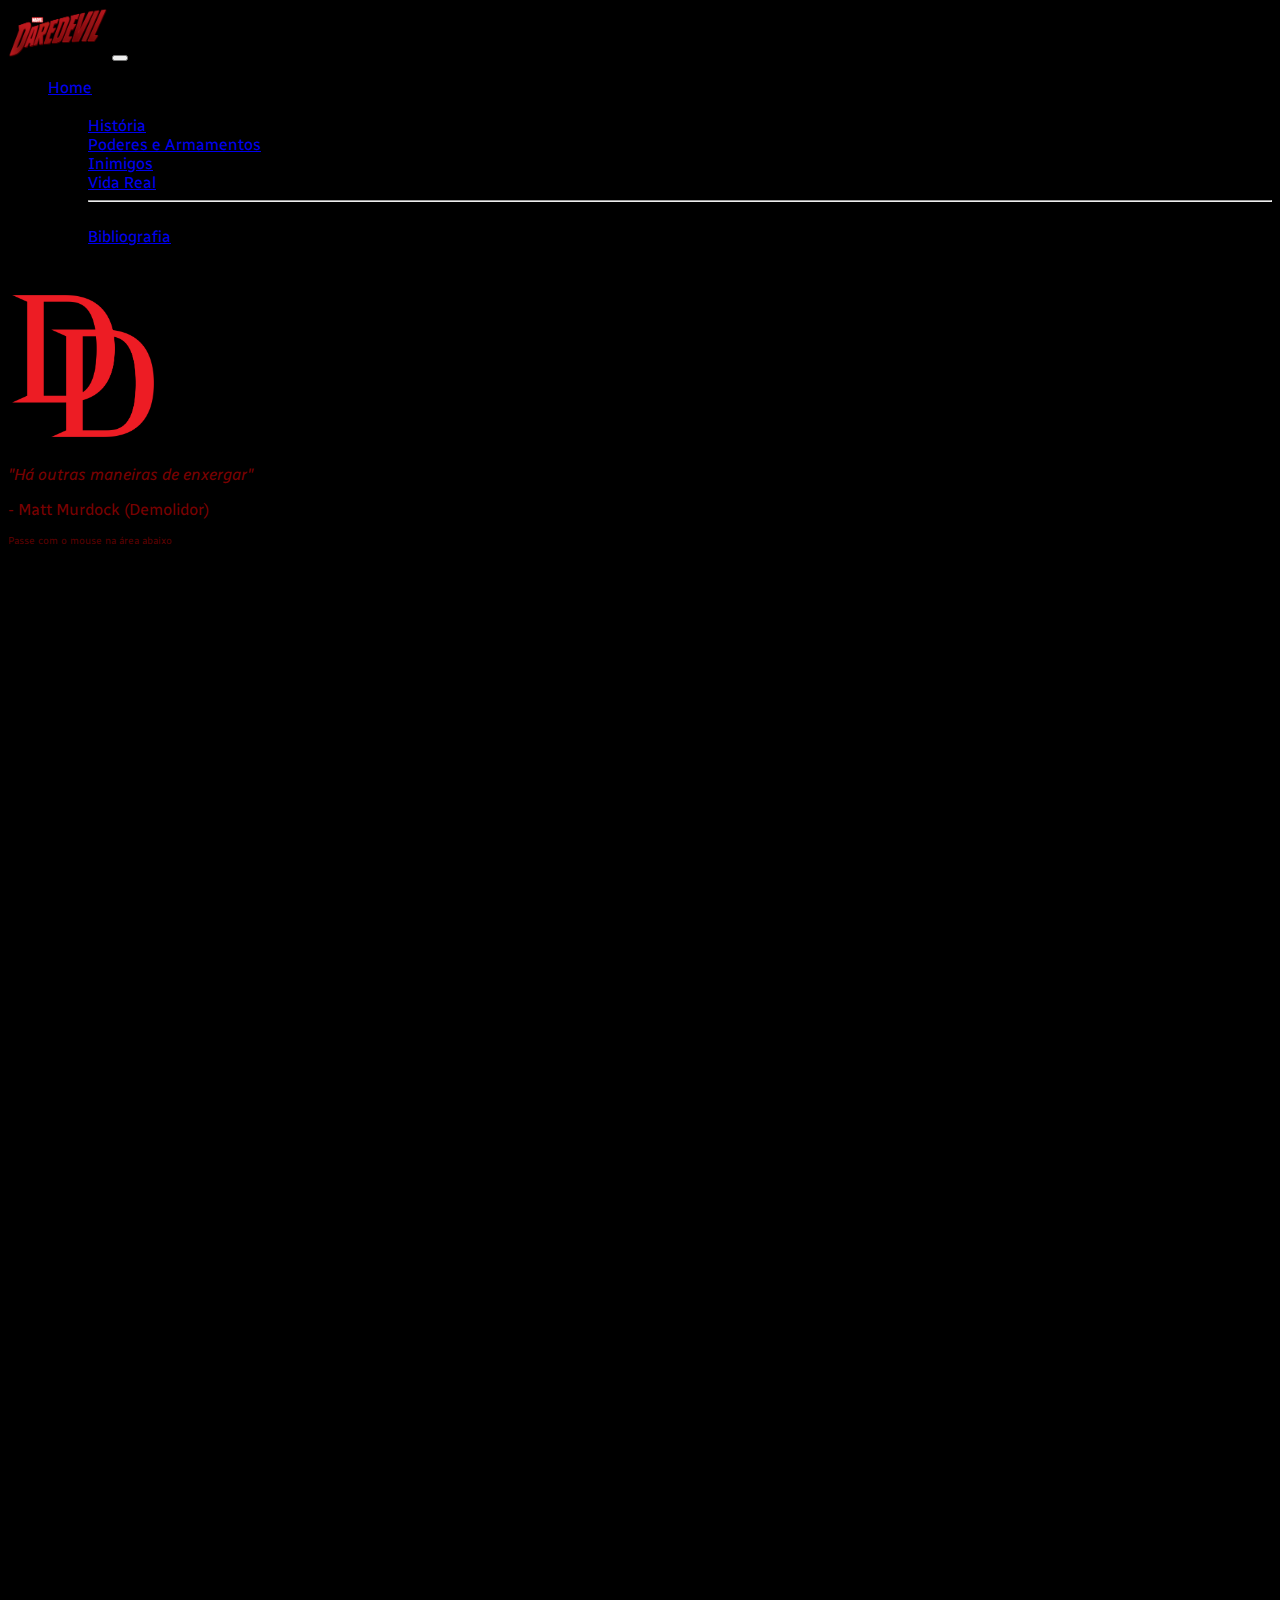
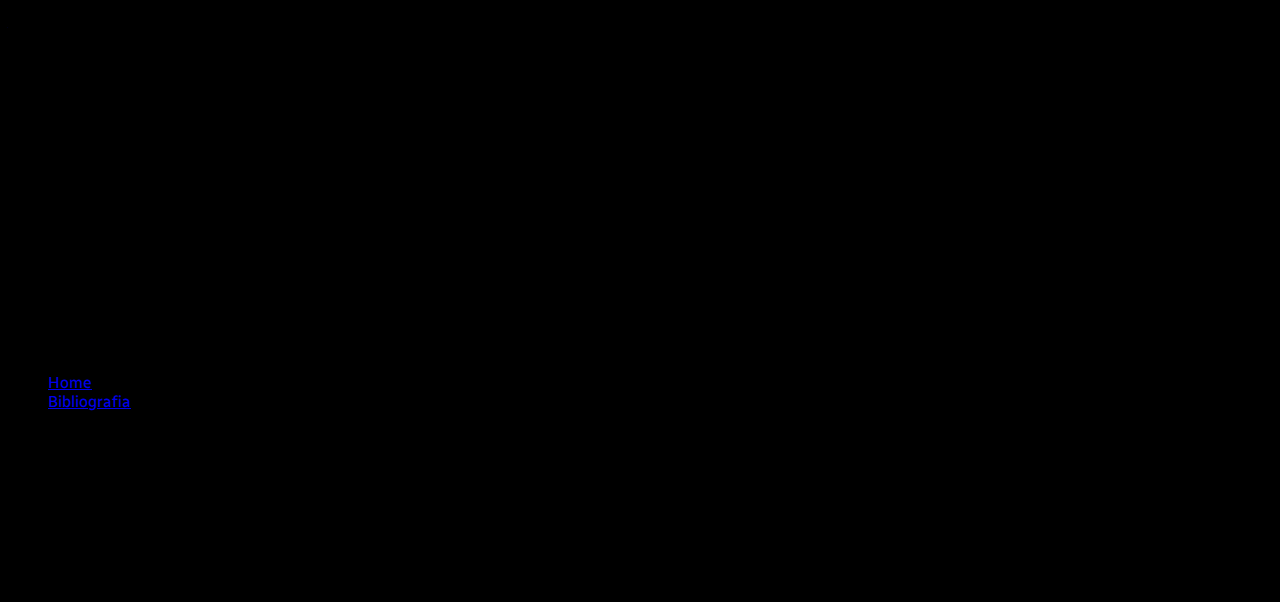
<file: index.html>
<!DOCTYPE html>
<html lang="en">
<head>
    <!--6paginas,botoes,links,cabeçalhos(site completo)-->
    <link href="https://cdn.jsdelivr.net/npm/bootstrap@5.1.3/dist/css/bootstrap.min.css" rel="stylesheet" integrity="sha384-1BmE4kWBq78iYhFldvKuhfTAU6auU8tT94WrHftjDbrCEXSU1oBoqyl2QvZ6jIW3" crossorigin="anonymous">
    <link rel="stylesheet" href="css/index.css">
    <link rel="stylesheet" href="css/Fonte.css">
    <link rel="shortcut icon" href="img/favicon.png" type="image/x-icon">
    <meta charset="UTF-8">
    <title>Demolidor</title>
</head>
<body>
    <nav class="navbar navbar-expand-lg navbar-dark bg-dark">
        <div class="container-fluid">
          <a class="navbar-brand" href="index.html"><img src="img/Daredevil_Logo.svg_ (1).png" height="50px" width="100px"></a>
          <button class="navbar-toggler" type="button" data-bs-toggle="collapse" data-bs-target="#navbarSupportedContent" aria-controls="navbarSupportedContent" aria-expanded="false" aria-label="Toggle navigation">
            <span class="navbar-toggler-icon"></span>
          </button>
          <div class="collapse navbar-collapse" id="navbarSupportedContent">
            <ul class="navbar-nav me-auto mb-2 mb-lg-0">
              <li class="nav-item">
                <a class="nav-link active" aria-current="page" href="index.html">Home</a>
              </li>
              <li class="nav-item dropdown">
                <a class="nav-link dropdown-toggle" id="navbarDropdown" role="button" data-bs-toggle="dropdown" aria-expanded="false">
                  Páginas
                </a>
                <ul class="dropdown-menu" aria-labelledby="navbarDropdown">
                  <li><a class="dropdown-item" href="historia.html">História</a></li>
                  <li><a class="dropdown-item" href="Poderes.html">Poderes e Armamentos</a></li>
                  <li><a class="dropdown-item" href="Inimigos.html">Inimigos</a></li>
                  <li><a class="dropdown-item" href="VidaReal.html">Vida Real</a></li>
                  <li><hr class="dropdown-divider"></li>
                  <li><a class="dropdown-item" href="bibliografia.html">Bibliografia</a></li>
                </ul>
              </li>
              <li class="nav-item">
              </li>
            </ul>
          </div>
        </div>
      </nav>


      <div class="d-flex justify-content-center">
        <img style="height:150px; width:150px;margin-top:10px;" src="img/logodare.png">
      </div>
      <div  style="margin-top: 20px"  class="d-flex justify-content-center">
        <i style="color:rgb(120, 0, 0)">"Há outras maneiras de enxergar" </i><p style="color:rgb(120, 0, 0)"> - Matt Murdock (Demolidor)</p><p style="color:rgb(88, 0, 0) ;font-size:10px ">Passe com o mouse na área abaixo</p>
        </div>
    <div class="d-flex flex-row justify-content-around mb-3 flex-wrap">
        <div class="p-3 ">      
             <div onclick="location.href='Historia.html';" class="caixa1">
                <div class="caixa2" style="background: black;">
                    <div>
                        <p class="texto">História</p>
                    </div>
                    <img class="imagem" src="img/hist.png">
                </div>
                <div class="caixa2 frente" style="background: black;"></div>   
            </div>            
        </div>

        <div class="p-3 ">
            <div onclick="location.href='Poderes.html';" class="caixa1">
                <div class="caixa2" style="background: black;">
                    <p class="texto">Poderes e Armamentos</p>
                    <img class="imagem" src="img/roupa1.0.png.opdownload">
                </div>
                <div class="caixa2 frente" style="background: black;"></div>
            </div>    
        </div>

        <div class="p-3 ">
            <div onclick="location.href='Inimigos.html';" class="caixa1">
                <div class="caixa2" style="background: black;">
                    <p class="texto">Inimigos</p>
                    <img class="imagem" src="img/gordo.png">
                </div>
                <div class="caixa2 frente" style="background: black;"></div>
            </div>
        </div>

        <div class="p-3 ">
            <div onclick="location.href='VidaReal.html';" class="caixa1">
                <div class="caixa2" style="background: black;">
                    <p class="texto">Vida Real</p>
                    <img class="imagem" src="img/Velho.webp">
                </div>
                <div class="caixa2 frente" style="background: black;"></div>
            </div>
        </div>
    </div>
    
    <div class="container">
        <footer class="py-3 my-4">
          <ul class="nav justify-content-center border-bottom pb-3 mb-3">
            <li class="nav-item"><a href="index.html" class="nav-link px-2 text-muted">Home</a></li>
            <li class="nav-item"><a href="Bibliografia.html" class="nav-link px-2 text-muted">Bibliografia</a></li>
          </ul>
          <p class="text-center text-muted">Trabalho realizado por:</p>
          <p class="text-center text-muted">Alan Inhuma da Silva | RA: G49EFC-5</p>
          <p class="text-center text-muted">Diogo Muniz de Souza | RA: G49EFH-6</p>
          <p class="text-center text-muted">Francisco Moutsopoulos Macedo | RA: N80346-0</p>          
          <p class="text-center text-muted">Renato Batista da Silva | RA: N83319-0</p>
        </footer>
      </div>
    <script src="https://cdn.jsdelivr.net/npm/bootstrap@5.1.3/dist/js/bootstrap.bundle.min.js" integrity="sha384-ka7Sk0Gln4gmtz2MlQnikT1wXgYsOg+OMhuP+IlRH9sENBO0LRn5q+8nbTov4+1p" crossorigin="anonymous"></script>
</body>
</html>
</file>
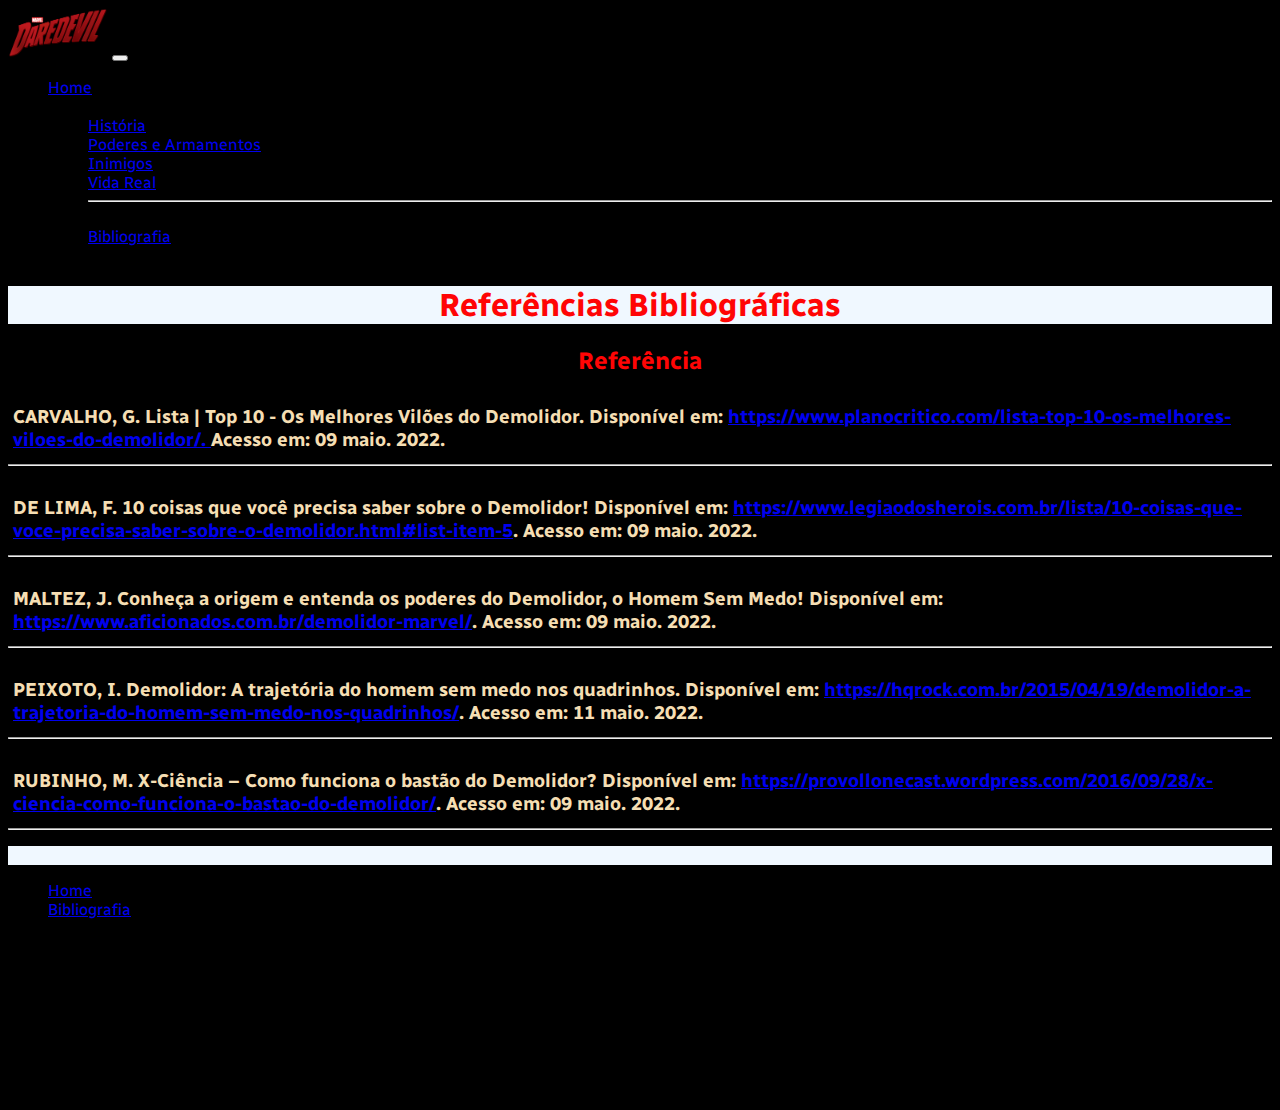
<file: Bibliografia.html>
<!DOCTYPE html>
<html lang="pt-br">
<head>
    <meta charset="UTF-8">
    <link href="https://cdn.jsdelivr.net/npm/bootstrap@5.1.3/dist/css/bootstrap.min.css" rel="stylesheet" integrity="sha384-1BmE4kWBq78iYhFldvKuhfTAU6auU8tT94WrHftjDbrCEXSU1oBoqyl2QvZ6jIW3" crossorigin="anonymous">
    <link rel="stylesheet" href="css/bibliografia.css">
    <link rel="stylesheet" href="css/Fonte.css">
    <link rel="shortcut icon" href="img/favicon.png" type="image/x-icon">
    <title>Bibliografia</title>
</head>
<body>
    <nav class="navbar navbar-expand-lg navbar-dark bg-dark">
        <div class="container-fluid">
          <a class="navbar-brand" href="index.html"><img src="img/Daredevil_Logo.svg_ (1).png" height="50px" width="100px"></a>
          <button class="navbar-toggler" type="button" data-bs-toggle="collapse" data-bs-target="#navbarSupportedContent" aria-controls="navbarSupportedContent" aria-expanded="false" aria-label="Toggle navigation">
            <span class="navbar-toggler-icon"></span>
          </button>
          <div class="collapse navbar-collapse" id="navbarSupportedContent">
            <ul class="navbar-nav me-auto mb-2 mb-lg-0">
              <li class="nav-item">
                <a class="nav-link active" aria-current="page" href="index.html">Home</a>
              </li>
              <li class="nav-item dropdown">
                <a class="nav-link dropdown-toggle" id="navbarDropdown" role="button" data-bs-toggle="dropdown" aria-expanded="false">
                  Páginas
                </a>
                <ul class="dropdown-menu" aria-labelledby="navbarDropdown">
                  <li><a class="dropdown-item" href="historia.html">História</a></li>
                  <li><a class="dropdown-item" href="Poderes.html">Poderes e Armamentos</a></li>
                  <li><a class="dropdown-item" href="Inimigos.html">Inimigos</a></li>
                  <li><a class="dropdown-item" href="VidaReal.html">Vida Real</a></li>
                  <li><hr class="dropdown-divider"></li>
                  <li><a class="dropdown-item" href="bibliografia.html">Bibliografia</a></li>
                </ul>
              </li>
              <li class="nav-item">
              </li>
            </ul>
          </div>
        </div>
      </nav>

    <h1 class="titulo1">Referências Bibliográficas</h1>
    <h2>Referência</h2>
    <h3 class="texto1">CARVALHO, G. Lista | Top 10 - Os Melhores Vilões do Demolidor. Disponível em: <a target="_blank" href="https://www.planocritico.com/lista-top-10-os-melhores-viloes-do-demolidor/">https://www.planocritico.com/lista-top-10-os-melhores-viloes-do-demolidor/. </a> Acesso em: 09 maio. 2022.</h3>
    <hr>
    <h3 class="texto1">DE LIMA, F. 10 coisas que você precisa saber sobre o Demolidor! Disponível em: <a target="_blank" href="https://www.legiaodosherois.com.br/lista/10-coisas-que-voce-precisa-saber-sobre-o-demolidor.html#list-item-5">https://www.legiaodosherois.com.br/lista/10-coisas-que-voce-precisa-saber-sobre-o-demolidor.html#list-item-5</a>. Acesso em: 09 maio. 2022.</h3>
    <hr>
    <h3 class="texto1">MALTEZ, J. Conheça a origem e entenda os poderes do Demolidor, o Homem Sem Medo! Disponível em: <a target="_blank" href="https://www.aficionados.com.br/demolidor-marvel/">https://www.aficionados.com.br/demolidor-marvel/</a>. Acesso em: 09 maio. 2022.</h3>
    <hr>
    <h3 class="texto1">PEIXOTO, I. Demolidor: A trajetória do homem sem medo nos quadrinhos. Disponível em: <a target="_blank" href="https://hqrock.com.br/2015/04/19/demolidor-a-trajetoria-do-homem-sem-medo-nos-quadrinhos/">https://hqrock.com.br/2015/04/19/demolidor-a-trajetoria-do-homem-sem-medo-nos-quadrinhos/</a>. Acesso em: 11 maio. 2022.</h3>
    <hr>
    <h3 class="texto1">RUBINHO, M. X-Ciência – Como funciona o bastão do Demolidor? Disponível em: <a target="_blank" href="https://provollonecast.wordpress.com/2016/09/28/x-ciencia-como-funciona-o-bastao-do-demolidor/">https://provollonecast.wordpress.com/2016/09/28/x-ciencia-como-funciona-o-bastao-do-demolidor/</a>. Acesso em: 09 maio. 2022.</h3>
    <hr>
    <div class="titulofim">
        <div> <ul><li class="linha"></li></ul></div>
    </div>
    <div class="container">
        <footer class="py-3 my-4">
          <ul class="nav justify-content-center border-bottom pb-3 mb-3">
            <li class="nav-item"><a href="index.html" class="nav-link px-2 text-muted">Home</a></li>
            <li class="nav-item"><a href="Bibliografia.html" class="nav-link px-2 text-muted">Bibliografia</a></li>
          </ul>
          <p class="text-center text-muted">Trabalho realizado por:</p>
          <p class="text-center text-muted">Alan Inhuma da Silva | RA: G49EFC-5</p>
          <p class="text-center text-muted">Diogo Muniz de Souza | RA: G49EFH-6</p>
          <p class="text-center text-muted">Francisco Moutsopoulos Macedo | RA: N80346-0</p>          
          <p class="text-center text-muted">Renato Batista da Silva | RA: N83319-0</p>
        </footer>
      </div>
    <script src="https://cdn.jsdelivr.net/npm/bootstrap@5.1.3/dist/js/bootstrap.bundle.min.js" integrity="sha384-ka7Sk0Gln4gmtz2MlQnikT1wXgYsOg+OMhuP+IlRH9sENBO0LRn5q+8nbTov4+1p" crossorigin="anonymous"></script>

</body>
</html>
</file>
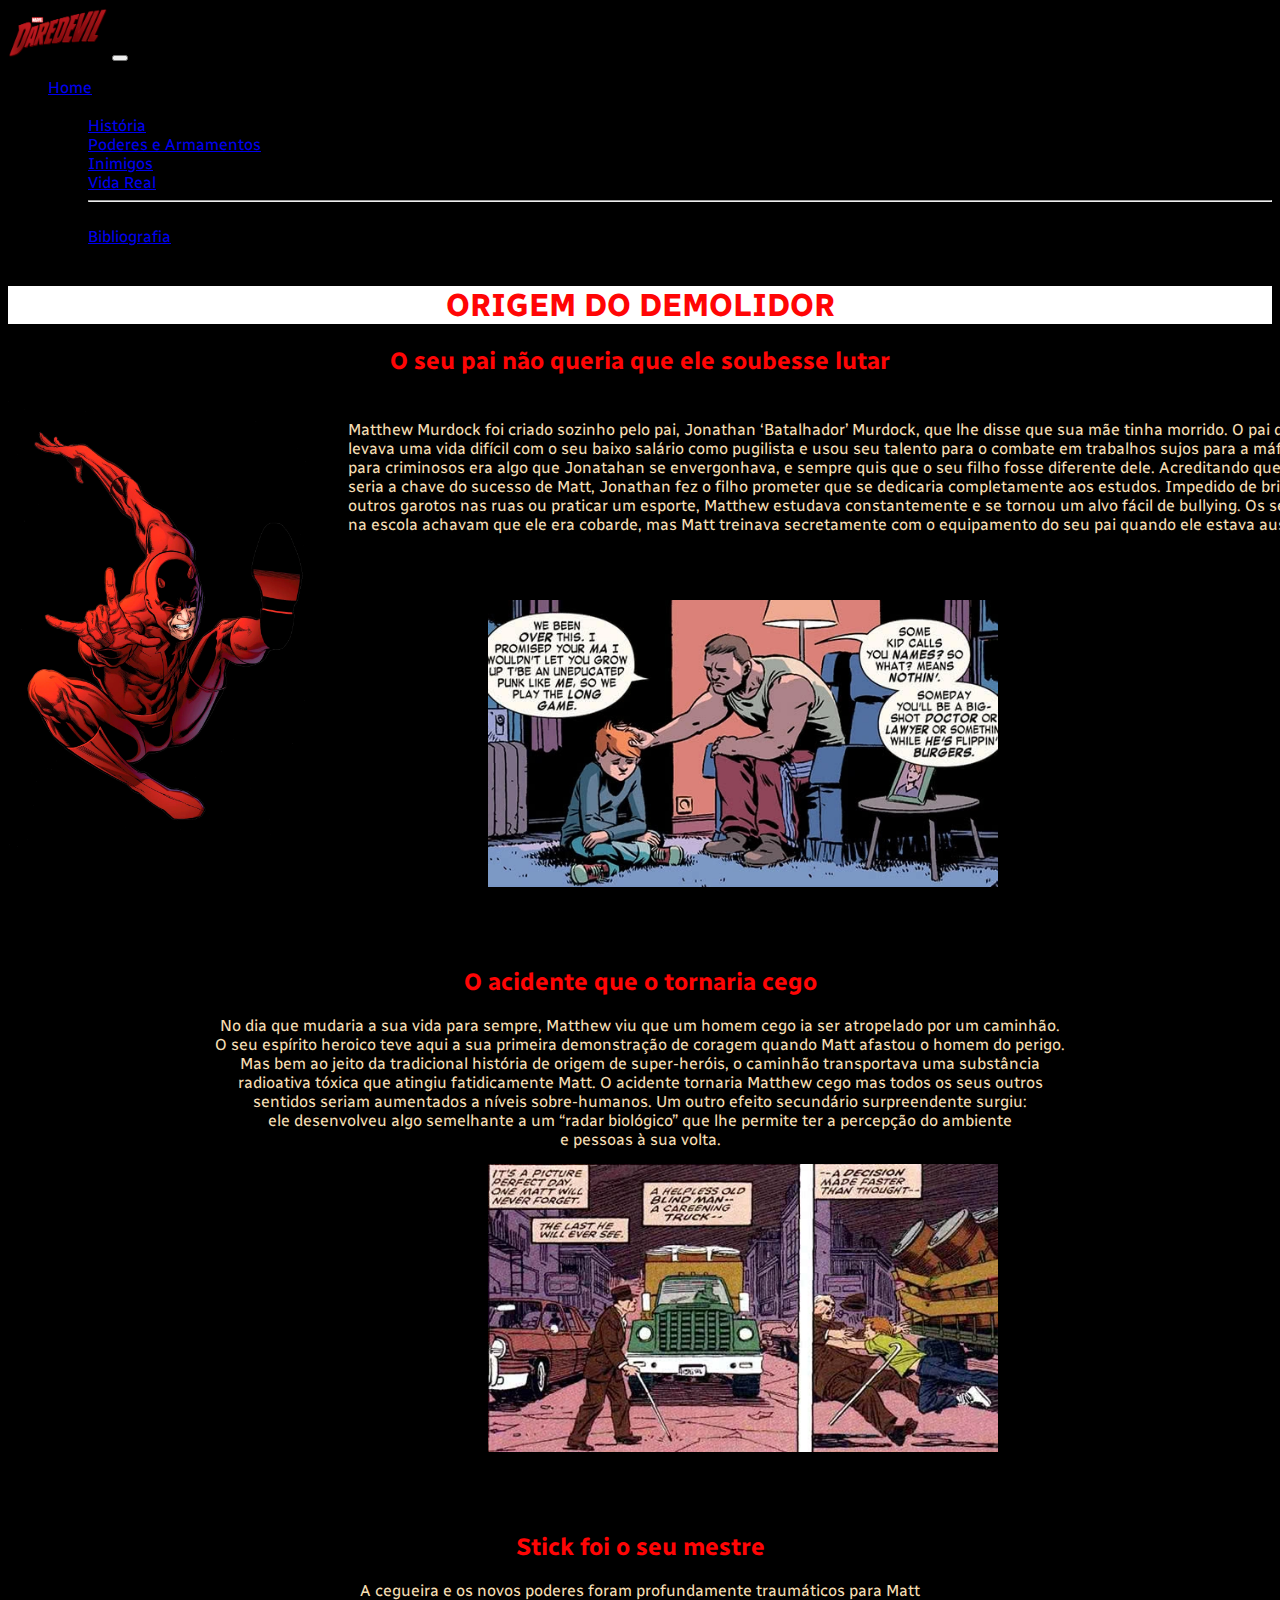
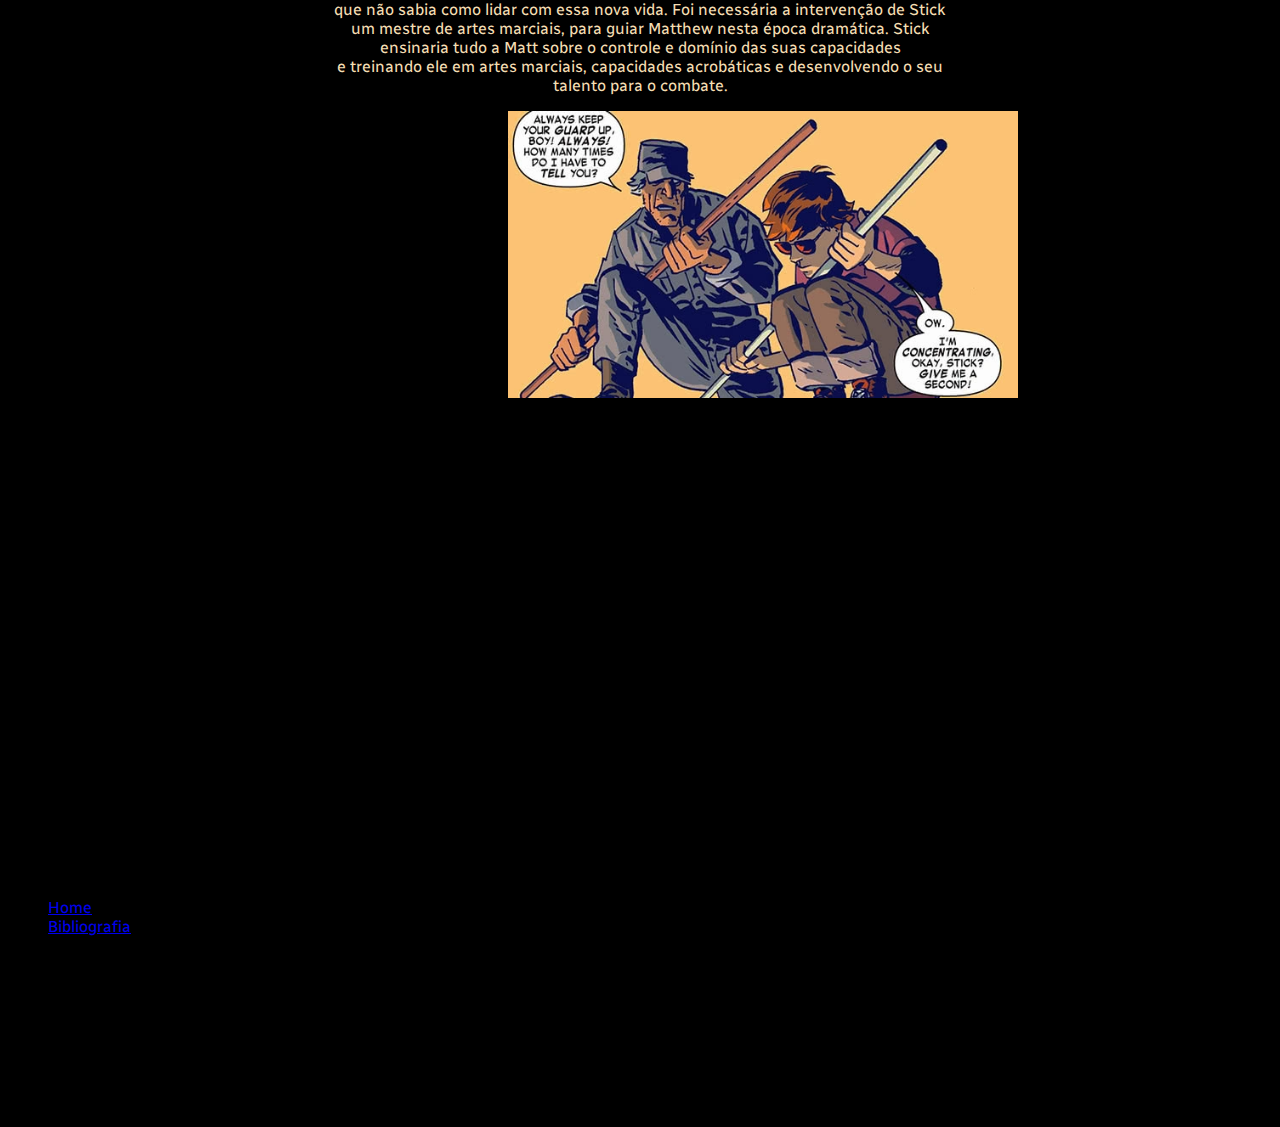
<file: historia.html>
<!DOCTYPE html>
<html lang="pt-br">
<head>
    <meta charset="UTF-8">
    <link href="https://cdn.jsdelivr.net/npm/bootstrap@5.1.3/dist/css/bootstrap.min.css" rel="stylesheet" integrity="sha384-1BmE4kWBq78iYhFldvKuhfTAU6auU8tT94WrHftjDbrCEXSU1oBoqyl2QvZ6jIW3" crossorigin="anonymous">
    <link rel="stylesheet" href="css/historia.css">
    <link rel="stylesheet" href="css/Fonte.css">
    <link rel="shortcut icon" href="img/favicon.png" type="image/x-icon">
    <title>História</title>
</head>
<body>
    <nav class="navbar navbar-expand-lg navbar-dark bg-dark">
        <div class="container-fluid">
          <a class="navbar-brand" href="index.html"><img src="img/Daredevil_Logo.svg_ (1).png" height="50px" width="100px"></a>
          <button class="navbar-toggler" type="button" data-bs-toggle="collapse" data-bs-target="#navbarSupportedContent" aria-controls="navbarSupportedContent" aria-expanded="false" aria-label="Toggle navigation">
            <span class="navbar-toggler-icon"></span>
          </button>
          <div class="collapse navbar-collapse" id="navbarSupportedContent">
            <ul class="navbar-nav me-auto mb-2 mb-lg-0">
              <li class="nav-item">
                <a class="nav-link active" aria-current="page" href="index.html">Home</a>
              </li>
              <li class="nav-item dropdown">
                <a class="nav-link dropdown-toggle" id="navbarDropdown" role="button" data-bs-toggle="dropdown" aria-expanded="false">
                  Páginas
                </a>
                <ul class="dropdown-menu" aria-labelledby="navbarDropdown">
                  <li><a class="dropdown-item" href="historia.html">História</a></li>
                  <li><a class="dropdown-item" href="Poderes.html">Poderes e Armamentos</a></li>
                  <li><a class="dropdown-item" href="Inimigos.html">Inimigos</a></li>
                  <li><a class="dropdown-item" href="VidaReal.html">Vida Real</a></li>
                  <li><hr class="dropdown-divider"></li>
                  <li><a class="dropdown-item" href="bibliografia.html">Bibliografia</a></li>
                </ul>
              </li>
              <li class="nav-item">
              </li>
            </ul>
          </div>
        </div>
      </nav>

    <h1 class="title0">ORIGEM DO DEMOLIDOR</h1>
     <h2 class="title1">O seu pai não queria que ele soubesse lutar</h2>
    <div> <img class="img1" src="img/img1(2).webp" alt="" width="300px"> </div>
   <p class="texto1">Matthew Murdock foi criado sozinho pelo pai, Jonathan ‘Batalhador’ Murdock, que lhe disse que sua mãe tinha morrido. O pai de Matthew <br>  levava uma vida difícil com o seu baixo salário como pugilista e usou seu talento para o combate em trabalhos sujos para a máfia. Trabalhar <br> para criminosos era algo que Jonatahan se envergonhava, e sempre quis que o seu filho fosse diferente dele. Acreditando que a educação <br> seria a chave do sucesso de Matt, Jonathan fez o filho prometer que se dedicaria completamente aos estudos. Impedido de brincar com <br> outros garotos nas ruas ou praticar um esporte, Matthew estudava constantemente e se tornou um alvo fácil de bullying. Os seus colegas <br> na escola achavam que ele era cobarde, mas Matt treinava secretamente com o equipamento do seu pai quando ele estava ausente.</p>
    <img class="img2" src="img/matthew-pai.webp" alt="">

    <h2 class="title2">O acidente que o tornaria cego</h2>
    <p class="texto4">No dia que mudaria a sua vida para sempre, Matthew viu que um homem cego ia ser atropelado por um caminhão. <br> O seu espírito heroico teve aqui a sua primeira demonstração de coragem quando Matt afastou o homem do perigo. <br> Mas bem ao jeito da tradicional história de origem de super-heróis, o caminhão transportava uma substância <br> radioativa  tóxica que atingiu fatidicamente Matt. O acidente tornaria Matthew cego mas todos os seus outros <br> sentidos seriam  aumentados a níveis sobre-humanos. Um outro efeito secundário surpreendente surgiu: <br> ele desenvolveu algo semelhante a um “radar biológico” que lhe permite ter a percepção do ambiente <br> e pessoas à sua volta.</p>
    <img class="img3" src="img/acidente-caminhao.webp" alt="">
    
    <h2 class="title3">Stick foi o seu mestre</h2>
    <p class="texto3">A cegueira e os novos poderes foram profundamente  traumáticos para Matt <br> que não sabia como lidar com essa nova vida. Foi necessária a intervenção de Stick <br> um mestre de artes  marciais, para guiar  Matthew nesta época  dramática. Stick <br>  ensinaria tudo a Matt  sobre  o controle e domínio  das suas capacidades <br> e treinando  ele em artes  marciais, capacidades acrobáticas e desenvolvendo o seu <br> talento para o combate.</p>

    <img class="img4" src="img/matt-stick-1.webp" alt="">
    <div class="container">
        <footer class="py-3 my-4">
          <ul class="nav justify-content-center border-bottom pb-3 mb-3">
            <li class="nav-item"><a href="index.html" class="nav-link px-2 text-muted">Home</a></li>
            <li class="nav-item"><a href="Bibliografia.html" class="nav-link px-2 text-muted">Bibliografia</a></li>
          </ul>
          <p class="text-center text-muted">Trabalho realizado por:</p>
          <p class="text-center text-muted">Alan Inhuma da Silva | RA: G49EFC-5</p>
          <p class="text-center text-muted">Diogo Muniz de Souza | RA: G49EFH-6</p>
          <p class="text-center text-muted">Francisco Moutsopoulos Macedo | RA: N80346-0</p>          
          <p class="text-center text-muted">Renato Batista da Silva | RA: N83319-0</p>
        </footer>
      </div>
    <script src="https://cdn.jsdelivr.net/npm/bootstrap@5.1.3/dist/js/bootstrap.bundle.min.js" integrity="sha384-ka7Sk0Gln4gmtz2MlQnikT1wXgYsOg+OMhuP+IlRH9sENBO0LRn5q+8nbTov4+1p" crossorigin="anonymous"></script>

</body>
</html>
</file>
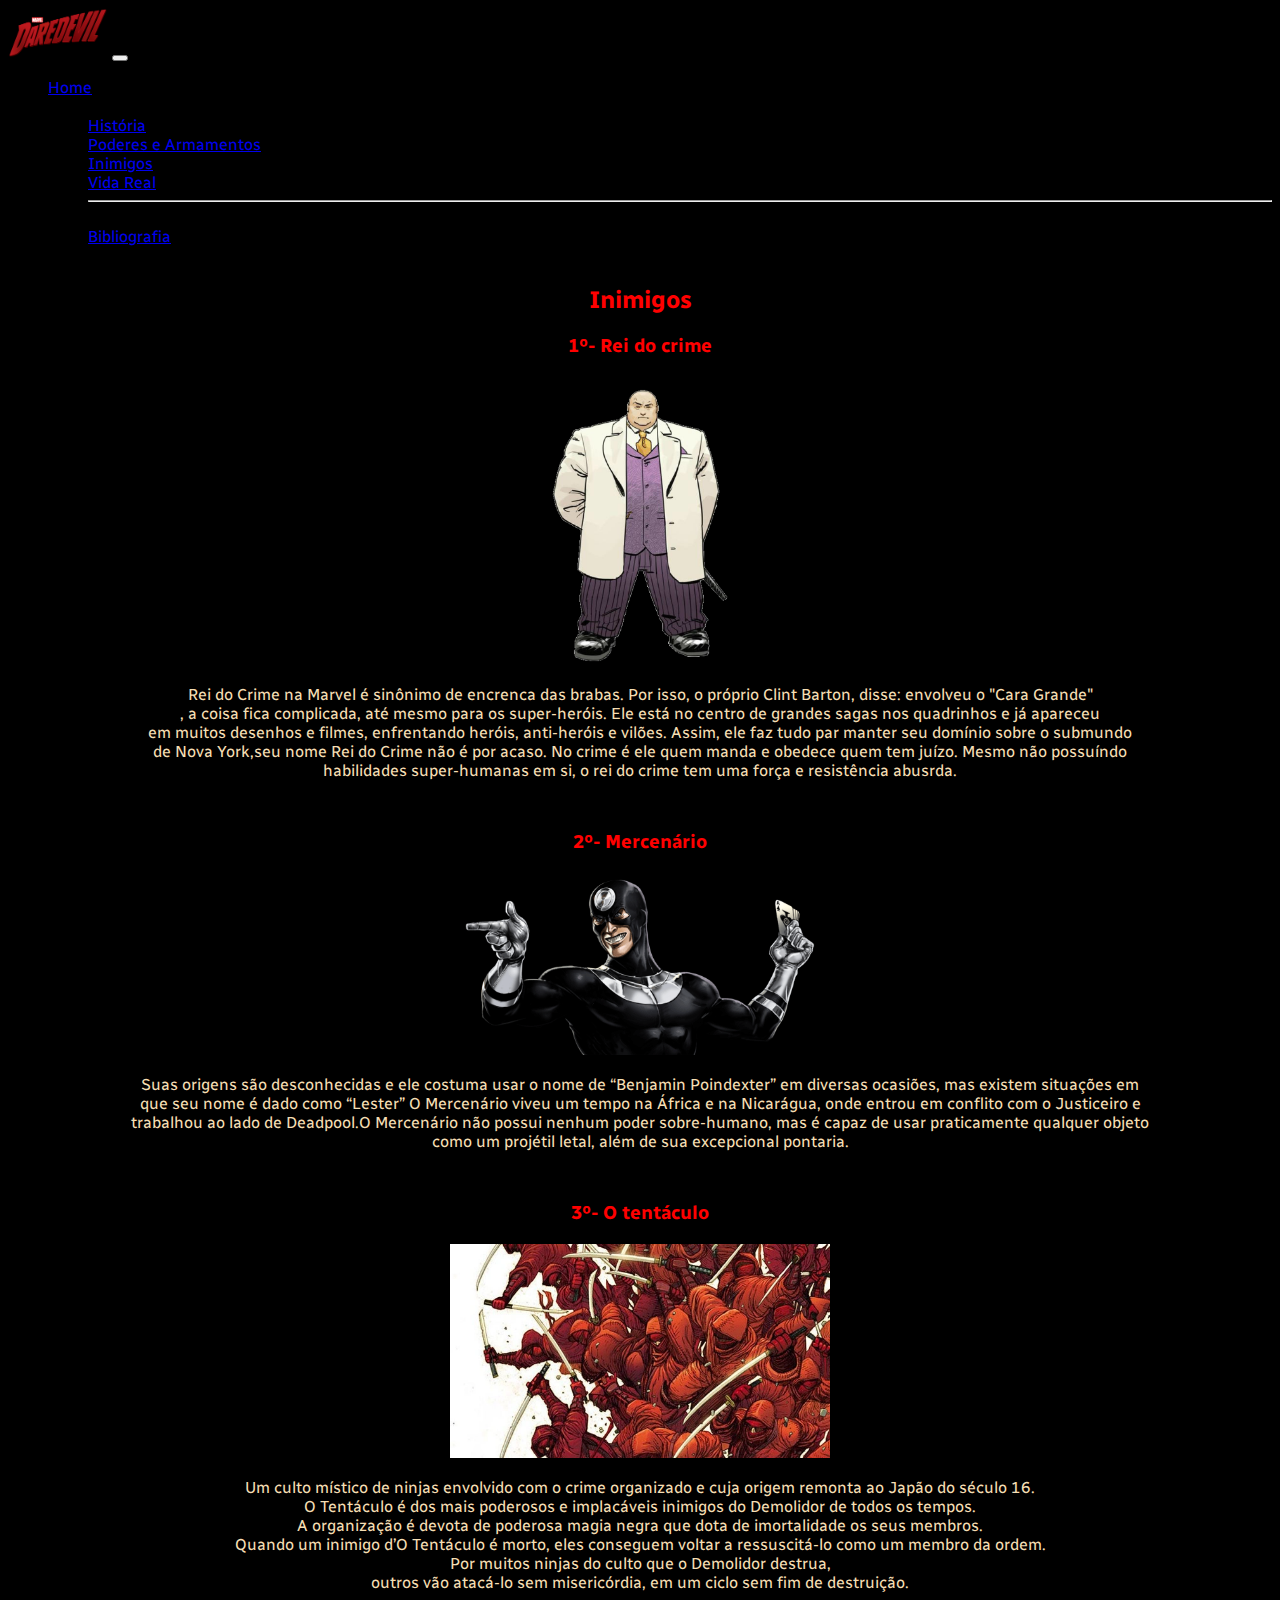
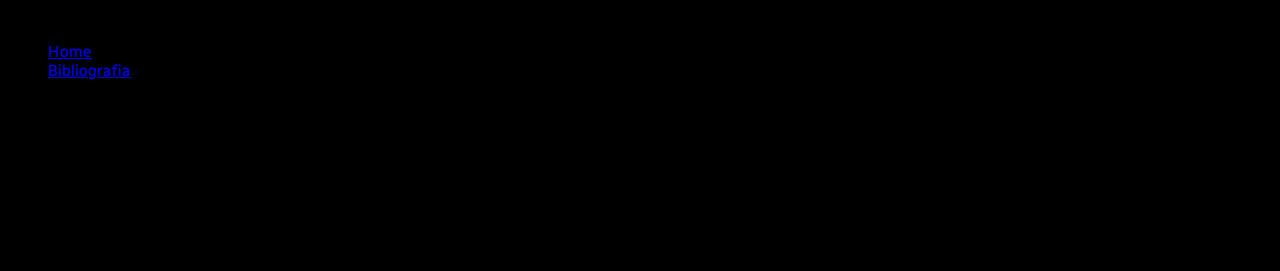
<file: Inimigos.html>
<!DOCTYPE html>
<html lang="pt-br">
<head>
    <meta charset="UTF-8">
    <title>Inimigos</title>
    <link href="https://cdn.jsdelivr.net/npm/bootstrap@5.1.3/dist/css/bootstrap.min.css" rel="stylesheet" integrity="sha384-1BmE4kWBq78iYhFldvKuhfTAU6auU8tT94WrHftjDbrCEXSU1oBoqyl2QvZ6jIW3" crossorigin="anonymous">
    <link rel="stylesheet" href="css/inimigos.css">
    <link rel="stylesheet" href="css/Fonte.css">
    <link rel="shortcut icon" href="img/favicon.png" type="image/x-icon">
</head>
<body>
    <nav class="navbar navbar-expand-lg navbar-dark bg-dark">
        <div class="container-fluid">
          <a class="navbar-brand" href="index.html"><img src="img/Daredevil_Logo.svg_ (1).png" height="50px" width="100px"></a>
          <button class="navbar-toggler" type="button" data-bs-toggle="collapse" data-bs-target="#navbarSupportedContent" aria-controls="navbarSupportedContent" aria-expanded="false" aria-label="Toggle navigation">
            <span class="navbar-toggler-icon"></span>
          </button>
          <div class="collapse navbar-collapse" id="navbarSupportedContent">
            <ul class="navbar-nav me-auto mb-2 mb-lg-0">
              <li class="nav-item">
                <a class="nav-link active" aria-current="page" href="index.html">Home</a>
              </li>
              <li class="nav-item dropdown">
                <a class="nav-link dropdown-toggle" id="navbarDropdown" role="button" data-bs-toggle="dropdown" aria-expanded="false">
                  Páginas
                </a>
                <ul class="dropdown-menu" aria-labelledby="navbarDropdown">
                  <li><a class="dropdown-item" href="historia.html">História</a></li>
                  <li><a class="dropdown-item" href="Poderes.html">Poderes e Armamentos</a></li>
                  <li><a class="dropdown-item" href="Inimigos.html">Inimigos</a></li>
                  <li><a class="dropdown-item" href="VidaReal.html">Vida Real</a></li>
                  <li><hr class="dropdown-divider"></li>
                  <li><a class="dropdown-item" href="Bibliografia.html">Bibliografia</a></li>
                </ul>
              </li>
              <li class="nav-item">
              </li>
            </ul>
          </div>
        </div>
    </nav>

    <h2>Inimigos</h2>
    <h3>1º- Rei do crime </h3>

    <div class="imgdiv">
    <img style="width:200px;" src="img/reireirei.webp" alt="">
    </div>
    <div class="texto">
    <p>Rei do Crime na Marvel é sinônimo de encrenca das brabas. Por isso, o próprio Clint Barton, disse: envolveu o "Cara Grande" <br>
    , a coisa fica complicada, até mesmo para os super-heróis. Ele está no centro de grandes sagas nos quadrinhos e já apareceu <br>
    em  muitos  desenhos e filmes, enfrentando heróis, anti-heróis e vilões. Assim, ele faz tudo par manter seu domínio sobre o 
    submundo <br> de Nova York,seu nome Rei do Crime não é por acaso. No crime é ele quem manda e obedece quem tem juízo.  Mesmo não possuíndo <br> habilidades super-humanas em si, o rei do crime tem uma força e resistência abusrda.</p>
        </div>
    <h3>2º- Mercenário</h3>

    <div class="imgdiv">
    <img style="width: 350px;" src="img/mercenario.webp" alt="">
    </div>

    <div class="texto">
    <p>Suas origens são desconhecidas e ele costuma usar o nome de “Benjamin Poindexter” em diversas ocasiões, mas existem  situações  em <br> que seu nome é dado como “Lester” O Mercenário viveu um tempo na África e na Nicarágua, onde entrou em conflito com  o Justiceiro e <br> trabalhou ao lado de Deadpool.O Mercenário não possui nenhum poder sobre-humano, mas é capaz de usar praticamente qualquer objeto <br> como um projétil letal, além de sua excepcional pontaria.</p>
    </div>

    <h3>3º- O tentáculo</h3>

<div class="imgdiv">
    <img style="width: 380px;" src=img/tentaculo.webp alt="">
</div>

    <div class="texto">
    <p>Um culto místico de ninjas envolvido com o crime organizado e cuja origem remonta ao Japão do século 16. <br> O Tentáculo é dos mais poderosos e implacáveis inimigos do Demolidor de todos os tempos. <br>
    A organização é devota de poderosa magia negra que dota de imortalidade os seus membros. <br> Quando um inimigo d’O Tentáculo é morto, eles conseguem voltar a ressuscitá-lo como um membro da ordem. <br>
    Por muitos ninjas do culto que o Demolidor destrua,<br> outros vão atacá-lo sem misericórdia, em um ciclo sem fim de destruição.</p>
    </div>

    <div class="container">
      <footer class="py-3 my-4">
        <ul class="nav justify-content-center border-bottom pb-3 mb-3">
          <li class="nav-item"><a href="index.html" class="nav-link px-2 text-muted">Home</a></li>
          <li class="nav-item"><a href="Bibliografia.html" class="nav-link px-2 text-muted">Bibliografia</a></li>
        </ul>
        <p class="text-center text-muted">Trabalho realizado por:</p>
        <p class="text-center text-muted">Alan Inhuma da Silva | RA: G49EFC-5</p>
        <p class="text-center text-muted">Diogo Muniz de Souza | RA: G49EFH-6</p>
        <p class="text-center text-muted">Francisco Moutsopoulos Macedo | RA: N80346-0</p>          
        <p class="text-center text-muted">Renato Batista da Silva | RA: N83319-0</p>
      </footer>
    </div>
  <script src="https://cdn.jsdelivr.net/npm/bootstrap@5.1.3/dist/js/bootstrap.bundle.min.js" integrity="sha384-ka7Sk0Gln4gmtz2MlQnikT1wXgYsOg+OMhuP+IlRH9sENBO0LRn5q+8nbTov4+1p" crossorigin="anonymous"></script>

</body>
</html>
</file>
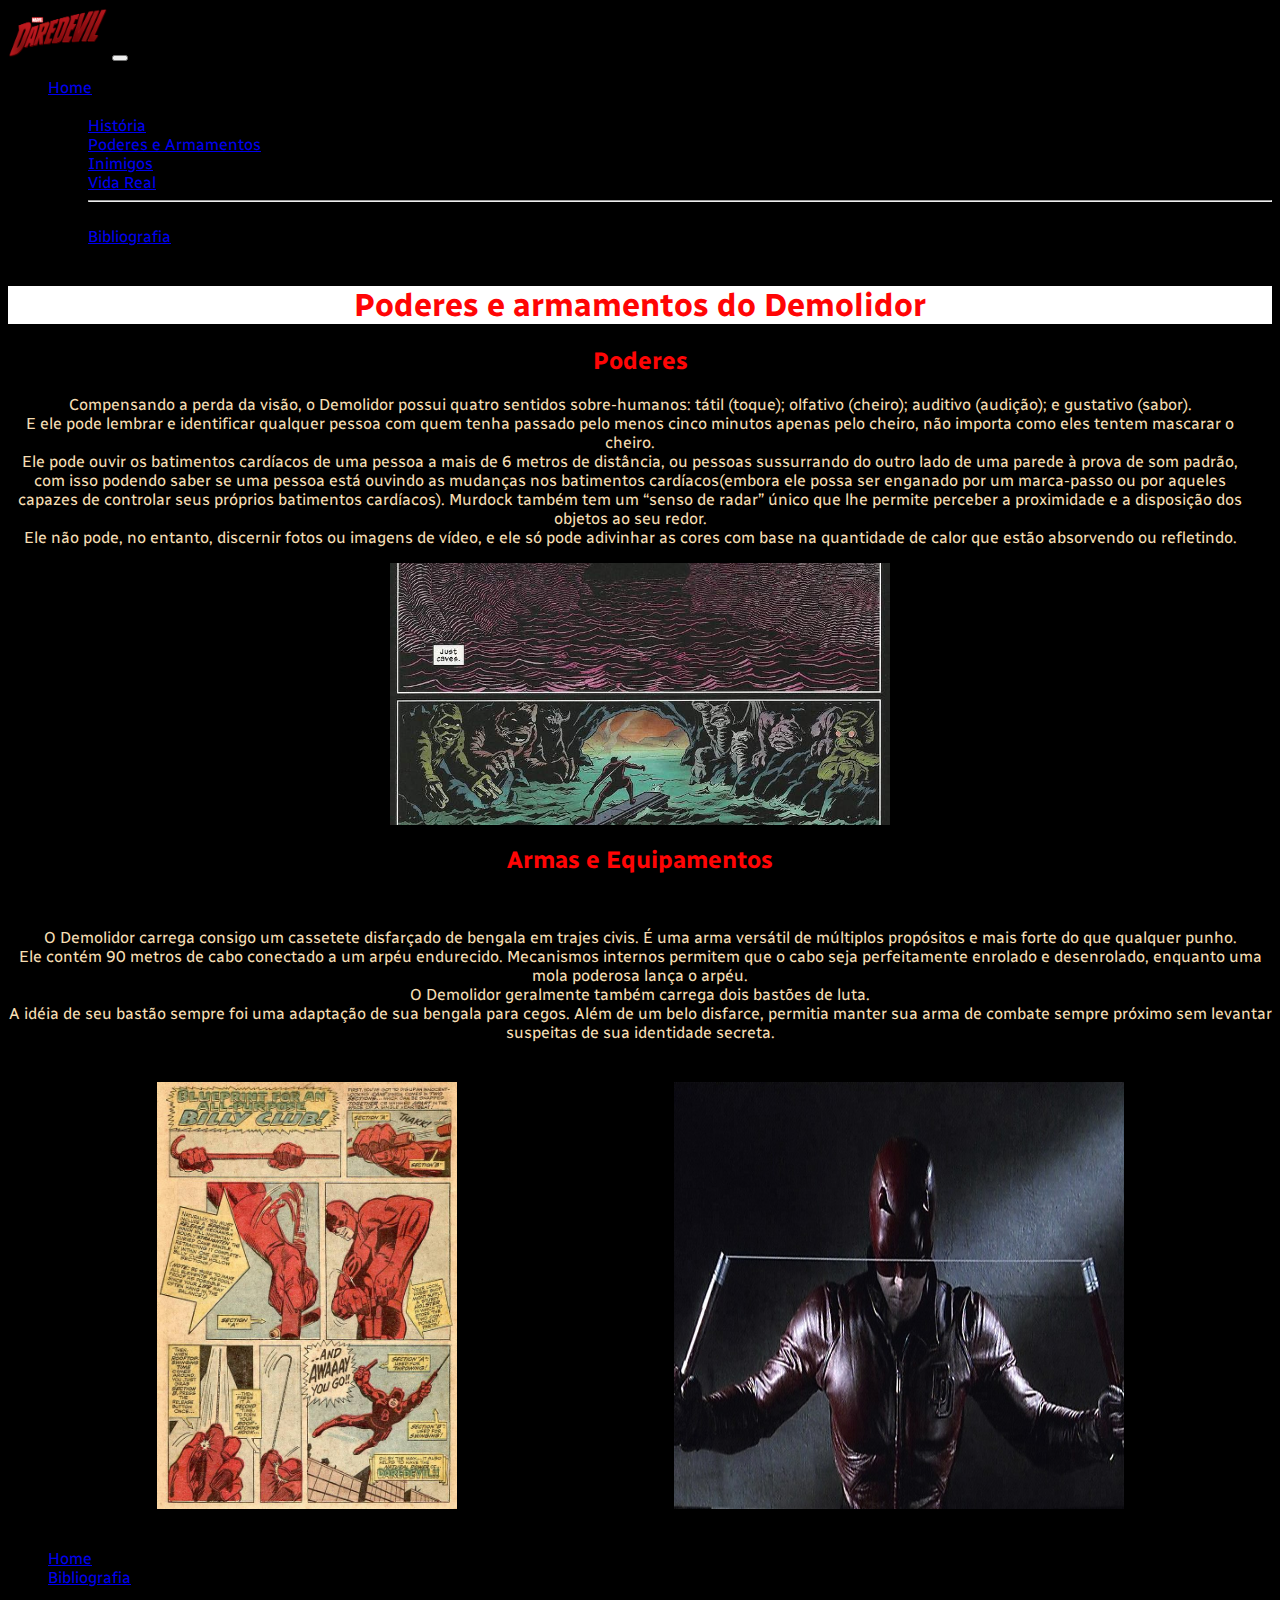
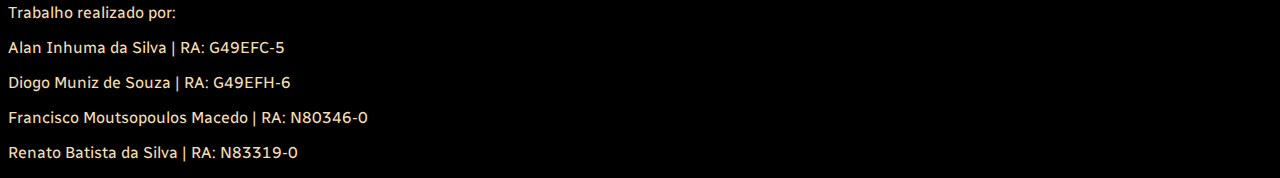
<file: Poderes.html>
<!DOCTYPE html>
<html lang="pt-br">
<head>
    <meta charset="UTF-8">
    <title>Poderes</title>
    <link href="https://cdn.jsdelivr.net/npm/bootstrap@5.1.3/dist/css/bootstrap.min.css" rel="stylesheet" integrity="sha384-1BmE4kWBq78iYhFldvKuhfTAU6auU8tT94WrHftjDbrCEXSU1oBoqyl2QvZ6jIW3" crossorigin="anonymous">
    <link rel="shortcut icon" href="img/favicon.png" type="image/x-icon">
    <link rel="stylesheet" href="css/poderes.css">
    <link rel="stylesheet" href="css/Fonte.css">
</head>
<body>
    <nav class="navbar navbar-expand-lg navbar-dark bg-dark">
        <div class="container-fluid">
          <a class="navbar-brand" href="index.html"><img src="img/Daredevil_Logo.svg_ (1).png" height="50px" width="100px"></a>
          <button class="navbar-toggler" type="button" data-bs-toggle="collapse" data-bs-target="#navbarSupportedContent" aria-controls="navbarSupportedContent" aria-expanded="false" aria-label="Toggle navigation">
            <span class="navbar-toggler-icon"></span>
          </button>
          <div class="collapse navbar-collapse" id="navbarSupportedContent">
            <ul class="navbar-nav me-auto mb-2 mb-lg-0">
              <li class="nav-item">
                <a class="nav-link active" aria-current="page" href="index.html">Home</a>
              </li>
              <li class="nav-item dropdown">
                <a class="nav-link dropdown-toggle" id="navbarDropdown" role="button" data-bs-toggle="dropdown" aria-expanded="false">
                  Páginas
                </a>
                <ul class="dropdown-menu" aria-labelledby="navbarDropdown">
                  <li><a class="dropdown-item" href="historia.html">História</a></li>
                  <li><a class="dropdown-item" href="Poderes.html">Poderes e Armamentos</a></li>
                  <li><a class="dropdown-item" href="Inimigos.html">Inimigos</a></li>
                  <li><a class="dropdown-item" href="VidaReal.html">Vida Real</a></li>
                  <li><hr class="dropdown-divider"></li>
                  <li><a class="dropdown-item" href="bibliografia.html">Bibliografia</a></li>
                </ul>
              </li>
              <li class="nav-item">
              </li>
            </ul>
          </div>
        </div>
      </nav>

    <h1>Poderes e armamentos do Demolidor </h1>
    <h2>Poderes</h2>

    <p class="texto1">Compensando a perda da visão, o Demolidor possui quatro sentidos sobre-humanos: tátil (toque); olfativo (cheiro); auditivo (audição); e gustativo (sabor). <br>
    E ele pode lembrar e identificar qualquer pessoa com quem tenha passado pelo menos cinco minutos apenas pelo cheiro, não importa como eles tentem mascarar o cheiro. <br>
    Ele pode ouvir os batimentos cardíacos de uma pessoa a mais de 6 metros de distância, ou pessoas sussurrando do outro lado de uma parede à prova de som padrão,<br> com isso podendo saber se uma pessoa está ouvindo as mudanças nos batimentos cardíacos(embora ele possa ser enganado por um marca-passo ou por aqueles capazes de controlar seus próprios batimentos cardíacos).
    Murdock também tem um “senso de radar” único que lhe permite perceber a proximidade e a disposição dos objetos ao seu redor. <br> Ele não pode, no entanto, discernir fotos ou imagens de vídeo, e ele só pode adivinhar as cores com base na quantidade de calor que estão absorvendo ou refletindo.
    </p>
    <img class="img6" src="img/imgdiguinho2.jpeg" alt="">
    <h2>Armas e Equipamentos</h2>*
    <p class="texto2">O Demolidor carrega consigo um cassetete disfarçado de bengala em trajes civis. É uma arma versátil de múltiplos propósitos e mais forte do que qualquer punho. <br> Ele contém 90 metros de cabo conectado a um arpéu endurecido. Mecanismos internos permitem que o cabo seja perfeitamente enrolado e desenrolado, enquanto uma mola poderosa lança o arpéu.<br> O Demolidor geralmente também carrega dois bastões de luta. <br>
    A idéia de seu bastão sempre foi uma adaptação de sua bengala para cegos. Além de um belo disfarce, permitia manter sua arma de combate sempre próximo sem levantar suspeitas de sua identidade secreta. 
    </p>
    <div class="img7"><img src="img/bastao.jpg" width="300" alt="">
    <img src="img/imgdiguinho1.jpg" width="450" alt="">
    </div>
    <div class="container">
        <footer class="py-3 my-4">
          <ul class="nav justify-content-center border-bottom pb-3 mb-3">
            <li class="nav-item"><a href="index.html" class="nav-link px-2 text-muted">Home</a></li>
            <li class="nav-item"><a href="Bibliografia.html" class="nav-link px-2 text-muted">Bibliografia</a></li>
          </ul>
          <p class="text-center text-muted">Trabalho realizado por:</p>
          <p class="text-center text-muted">Alan Inhuma da Silva | RA: G49EFC-5</p>
          <p class="text-center text-muted">Diogo Muniz de Souza | RA: G49EFH-6</p>
          <p class="text-center text-muted">Francisco Moutsopoulos Macedo | RA: N80346-0</p>          
          <p class="text-center text-muted">Renato Batista da Silva | RA: N83319-0</p>
        </footer>
      </div>
    <script src="https://cdn.jsdelivr.net/npm/bootstrap@5.1.3/dist/js/bootstrap.bundle.min.js" integrity="sha384-ka7Sk0Gln4gmtz2MlQnikT1wXgYsOg+OMhuP+IlRH9sENBO0LRn5q+8nbTov4+1p" crossorigin="anonymous"></script>
</body>
</html>
</file>
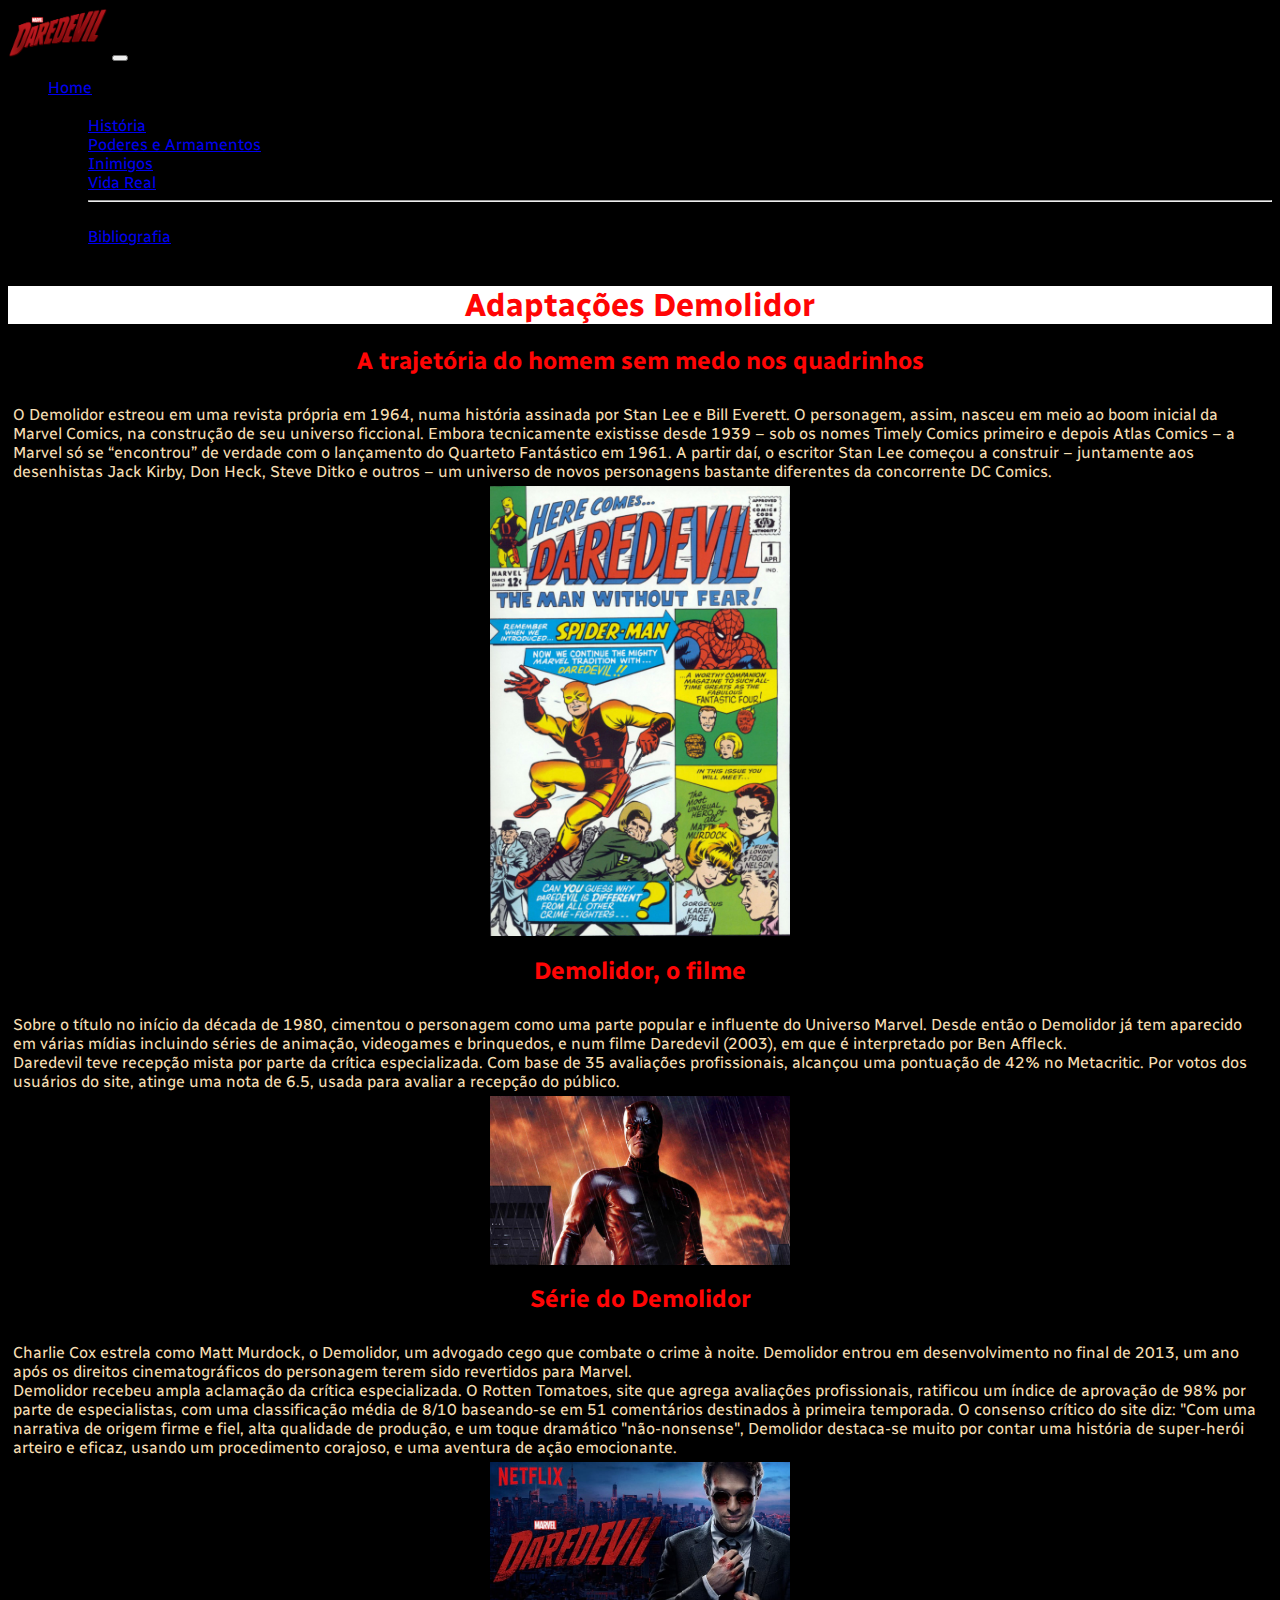
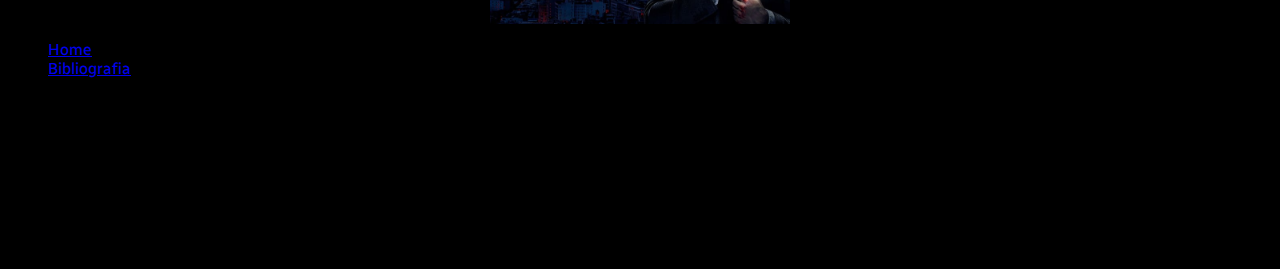
<file: VidaReal.html>
<!DOCTYPE html>
<html lang="en">
<head>
    <meta charset="UTF-8">
    <link href="https://cdn.jsdelivr.net/npm/bootstrap@5.1.3/dist/css/bootstrap.min.css" rel="stylesheet" integrity="sha384-1BmE4kWBq78iYhFldvKuhfTAU6auU8tT94WrHftjDbrCEXSU1oBoqyl2QvZ6jIW3" crossorigin="anonymous">
    <link rel="shortcut icon" href="img/favicon.png" type="image/x-icon">
    <link rel="stylesheet" href="css/vidareal.css">
    <link rel="stylesheet" href="css/Fonte.css">
    <title>Adaptações</title>
</head>
<body>
    <nav class="navbar navbar-expand-lg navbar-dark bg-dark">
        <div class="container-fluid">
          <a class="navbar-brand" href="index.html"><img src="img/Daredevil_Logo.svg_ (1).png" height="50px" width="100px"></a>
          <button class="navbar-toggler" type="button" data-bs-toggle="collapse" data-bs-target="#navbarSupportedContent" aria-controls="navbarSupportedContent" aria-expanded="false" aria-label="Toggle navigation">
            <span class="navbar-toggler-icon"></span>
          </button>
          <div class="collapse navbar-collapse" id="navbarSupportedContent">
            <ul class="navbar-nav me-auto mb-2 mb-lg-0">
              <li class="nav-item">
                <a class="nav-link active" aria-current="page" href="index.html">Home</a>
              </li>
              <li class="nav-item dropdown">
                <a class="nav-link dropdown-toggle" id="navbarDropdown" role="button" data-bs-toggle="dropdown" aria-expanded="false">
                  Páginas
                </a>
                <ul class="dropdown-menu" aria-labelledby="navbarDropdown">
                  <li><a class="dropdown-item" href="historia.html">História</a></li>
                  <li><a class="dropdown-item" href="Poderes.html">Poderes e Armamentos</a></li>
                  <li><a class="dropdown-item" href="Inimigos.html">Inimigos</a></li>
                  <li><a class="dropdown-item" href="VidaReal.html">Vida Real</a></li>
                  <li><hr class="dropdown-divider"></li>
                  <li><a class="dropdown-item" href="bibliografia.html">Bibliografia</a></li>
                </ul>
              </li>
              <li class="nav-item">
              </li>
            </ul>
          </div>
        </div>
      </nav>

    <h1>Adaptações Demolidor</h1>
    <h2>A trajetória do homem sem medo nos quadrinhos</h2>
    <p class="texto1">O Demolidor estreou em uma revista própria em 1964, numa história assinada por Stan Lee e Bill Everett. O personagem, assim, nasceu em meio ao boom inicial da Marvel Comics, na construção de seu universo ficcional. Embora tecnicamente existisse desde 1939 – sob os nomes Timely Comics primeiro e depois Atlas Comics – a Marvel só se “encontrou” de verdade com o lançamento do Quarteto Fantástico em 1961. A partir daí, o escritor Stan Lee começou a construir – juntamente aos desenhistas Jack Kirby, Don Heck, Steve Ditko e outros – um universo de novos personagens bastante diferentes da concorrente DC Comics.</p>
    <img class="img1" src="img/hq.jpg" width="300px" alt="">

    <h2>Demolidor, o filme</h2>
    <p class="texto1"> Sobre o título no início da década de 1980, cimentou o personagem como uma parte popular e influente do Universo Marvel. Desde então o Demolidor já tem aparecido em várias mídias incluindo séries de animação, videogames e brinquedos, e num filme Daredevil (2003), em que é interpretado por Ben Affleck.
    <br>
    Daredevil teve recepção mista por parte da crítica especializada. Com base de 35 avaliações profissionais, alcançou uma pontuação de 42% no Metacritic. Por votos dos usuários do site, atinge uma nota de 6.5, usada para avaliar a recepção do público.
    </p>
    <img class="img1" src="img/filme.jpg" width="300" alt="">

    <h2>Série do Demolidor</h2>
    <p class="texto1">Charlie Cox estrela como Matt Murdock, o Demolidor, um advogado cego que combate o crime à noite. Demolidor entrou em desenvolvimento no final de 2013, um ano após os direitos cinematográficos do personagem terem sido revertidos para Marvel.
    <br>
    Demolidor recebeu ampla aclamação da crítica especializada. O Rotten Tomatoes, site que agrega avaliações profissionais, ratificou um índice de aprovação de 98% por parte de especialistas, com uma classificação média de 8/10 baseando-se em 51 comentários destinados à primeira temporada. O consenso crítico do site diz: "Com uma narrativa de origem firme e fiel, alta qualidade de produção, e um toque dramático "não-nonsense", Demolidor destaca-se muito por contar uma história de super-herói arteiro e eficaz, usando um procedimento corajoso, e uma aventura de ação emocionante.
    </p>
        <img class="img1" src="img/netflix.jpg" width="300" alt="">
        <div class="container">
            <footer class="py-3 my-4">
              <ul class="nav justify-content-center border-bottom pb-3 mb-3">
                <li class="nav-item"><a href="index.html" class="nav-link px-2 text-muted">Home</a></li>
                <li class="nav-item"><a href="Bibliografia.html" class="nav-link px-2 text-muted">Bibliografia</a></li>
              </ul>
              <p class="text-center text-muted">Trabalho realizado por:</p>
              <p class="text-center text-muted">Alan Inhuma da Silva | RA: G49EFC-5</p>
              <p class="text-center text-muted">Diogo Muniz de Souza | RA: G49EFH-6</p>
              <p class="text-center text-muted">Francisco Moutsopoulos Macedo | RA: N80346-0</p>          
              <p class="text-center text-muted">Renato Batista da Silva | RA: N83319-0</p>
            </footer>
          </div>
        <script src="https://cdn.jsdelivr.net/npm/bootstrap@5.1.3/dist/js/bootstrap.bundle.min.js" integrity="sha384-ka7Sk0Gln4gmtz2MlQnikT1wXgYsOg+OMhuP+IlRH9sENBO0LRn5q+8nbTov4+1p" crossorigin="anonymous"></script>
    
</body>
</html>
</file>
<file: css/index.css>
body{
    background: black;
}
.caixa1{
    width: 250px;
    height: 350px;
    position: relative;

}
.caixa2{
    width: 250px;
    height: 350px;            
    position: absolute;
    top: 0;
    left: 0;
    opacity: 1;
    z-index:-1;
    cursor: pointer;
    transition:1s;
}
.caixa2:hover{
    opacity:0;
    transition:300ms;
}
.fundo{
    z-index: -5;

}
.frente{
    z-index: 99;
}
.texto{
    color:white;
    text-align: center;
    position:absolute;
    text-align: center;
}
.logo{
    display: flex;
    justify-content: center;
}
.imagem{
    width: 250px;
    height: 350px;
    position: absolute;
}
</file>
<file: css/Fonte.css>
@import url('https://fonts.googleapis.com/css2?family=Arvo:ital,wght@0,400;0,700;1,400;1,700&family=Radio+Canada:wght@300;400;500;600;700&display=swap');
body{
    font-family: 'Arvo', serif;
font-family: 'Radio Canada', sans-serif;
}
</file>
<file: css/bibliografia.css>
.logo{
    width: 150px;
}
body{
    background: black;
}
h1,h2{
    color: rgb(255, 5, 5);
    text-align: center;
}
.texto1{
    color: wheat;
    margin: auto;
    left: 340px;
    bottom: 450px;
    margin-top: 25px;
    padding: 5px;

}
.titulo1{
    background-color: aliceblue;
}
.titulofim{
    background-color: aliceblue;
}
.linha{
    opacity: 0;
}
</file>
<file: css/historia.css>
body{
    background: black;

}
h1{
    color: rgb(255, 5, 5);
    text-align: center;
    
}
h2{
    color: rgb(255, 5, 5);
    text-align: center;
}
.texto1{
    color: wheat;
   position: relative;
   left: 340px;
   bottom: 450px;
}

.img2{
    
    justify-content: center;
    display: flex;
    margin: 480px;
    margin-top: -400px;
    width: 510px;
    overflow: hidden;
    transition: 500ms;
}
.img2:hover{
    transform: scale(1.3);
    -webkit-filter: none(0%);
    filter: grayscale(0%);
}
.title0{
    background-color: white;
}
.title1{
    
}
.title2{
margin-top: -400px;
}
.title3{
   
    margin-top: -400px;
}
.title2:hover{
    color: rgb(223, 28, 149);
    
    transition: 1s;
}
.texto3{
    color: wheat;
    left: 340px;
   bottom: 800px;
   text-align: center;
   
    
}
.texto4{
    color: wheat;
    text-align: center;
}
.img3{
    justify-content: center;
    display: flex;
    margin: 480px;
    margin-top: -1px;
    width: 510px;
    transition: 500ms;
    
}
.img3:hover{
    transform: scale(1.3);
    -webkit-filter: none(0%);
    filter: grayscale(0%);
}

.img4{
    justify-content: center;
    display: flex;
    margin: 500px;
    margin-top: auto;
    width: 510px;
    transition: 500ms;
}
.img4:hover{
    transform: scale(1.3);
    -webkit-filter: none(0%);
    filter: grayscale(0%);
    
}
</file>
<file: css/inimigos.css>
body{
    background-color: black;
}
h2, h3{
    text-align: center; color: red;
    margin-bottom:20px ;
}
.texto{
    color: wheat;
    text-align: center;
    margin-bottom:50px;
}
.imgdiv{
    display:flex;
    justify-content: center;
    margin-bottom:20px;
}
img{
    transition:500ms;
}
img:hover{
    transform: scale(1.3);
    -webkit-filter: none(0%);
    filter: grayscale(0%);
}
</file>
<file: css/poderes.css>
body{
    background: black;
}
h1{
    color: rgb(255, 5, 5);
    text-align: center;
    background-color: white;
}
h2{
    color: rgb(255, 5, 5);
    text-align: center;
}
p{
    color: wheat;
    position: relative;

}
.img6{
    width: 500px;
    margin:auto;
    display: flex;
    justify-content: center;
    transition: 500ms;
}
.img6:hover{
    transform: scale(1.3);
    -webkit-filter: none(0%);
    filter: grayscale(0%);
}
.img7{
    margin: 30px;
    padding: 10px;
    display: flex;
    justify-content: space-around;
    transition: 500ms;
}
.img7:hover{
    transform: scale(1.3);
    -webkit-filter: none(0%);
    filter: grayscale(0%);
}
.texto1{
    text-align: center;
    color: wheat;
    margin-right: 20px;
   
}
.texto2{
    text-align: center;
    color: wheat;
}
</file>
<file: css/vidareal.css>
body{
    background: black;
}
h1{
    color: rgb(255, 5, 5);
    text-align: center;
    background-color: white;
}
h2{
    color: rgb(255, 5, 5);
    text-align: center;
}  
.texto1{
    color: wheat;
    margin: auto;
    left: 340px;
    bottom: 450px;
    margin-top: 25px;
    padding: 5px;
}
.img1{
    margin:auto;
    display: flex;
    justify-content: center;
    transition: 500ms;
}
.img1:hover{
    transform: scale(1.3);
    -webkit-filter: none(0%);
    filter: grayscale(0%);
}
</file>
